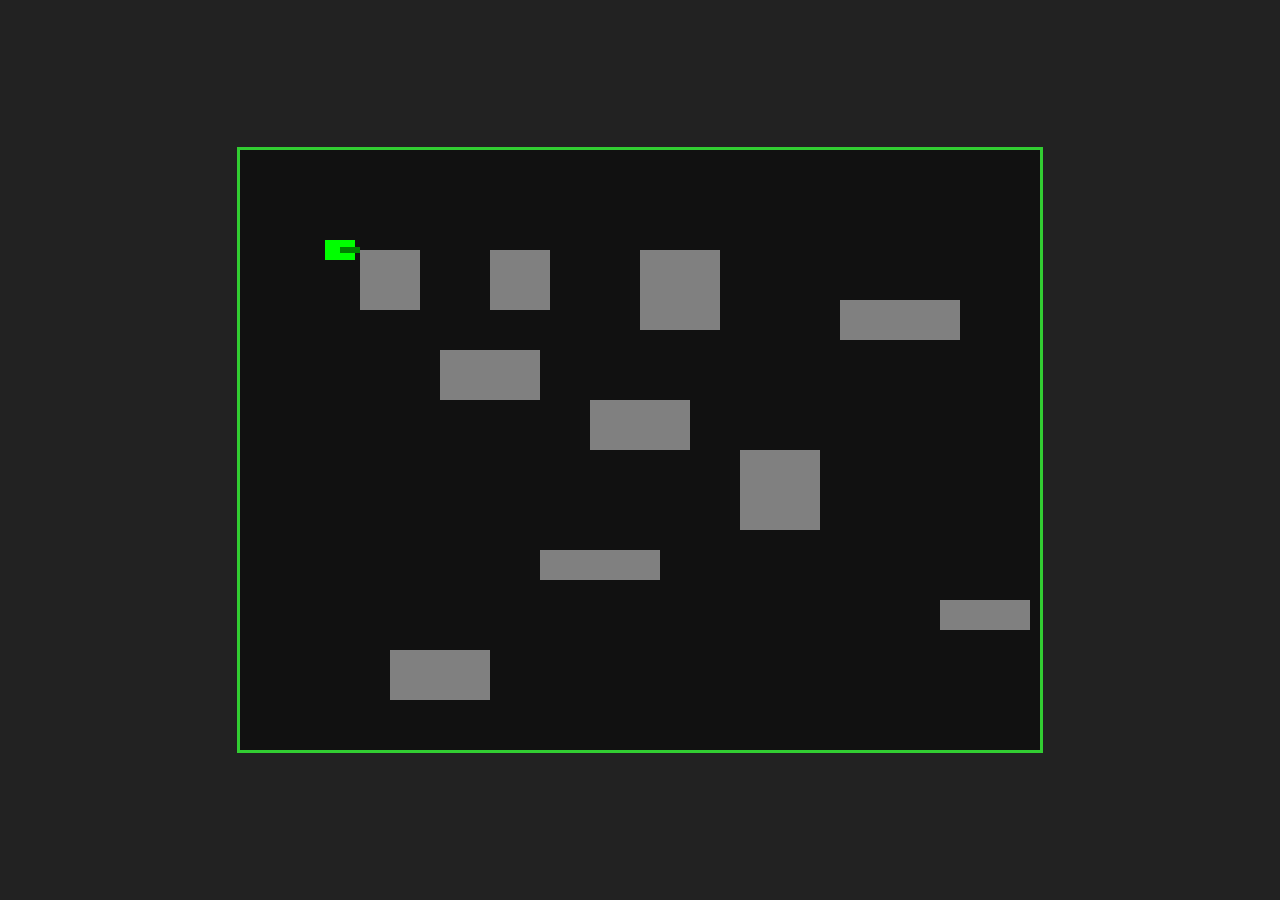
<file: tank/index.html>
<!DOCTYPE html>
<html lang="en">
<head>
  <meta charset="UTF-8">
  <title>Tank Game</title>
  <link rel="stylesheet" href="style.css">
</head>
<body>
  
  <canvas id="game" width="800" height="600"></canvas>
  <script type="module" src="./main.js"></script>
</body>
</html>
</file>
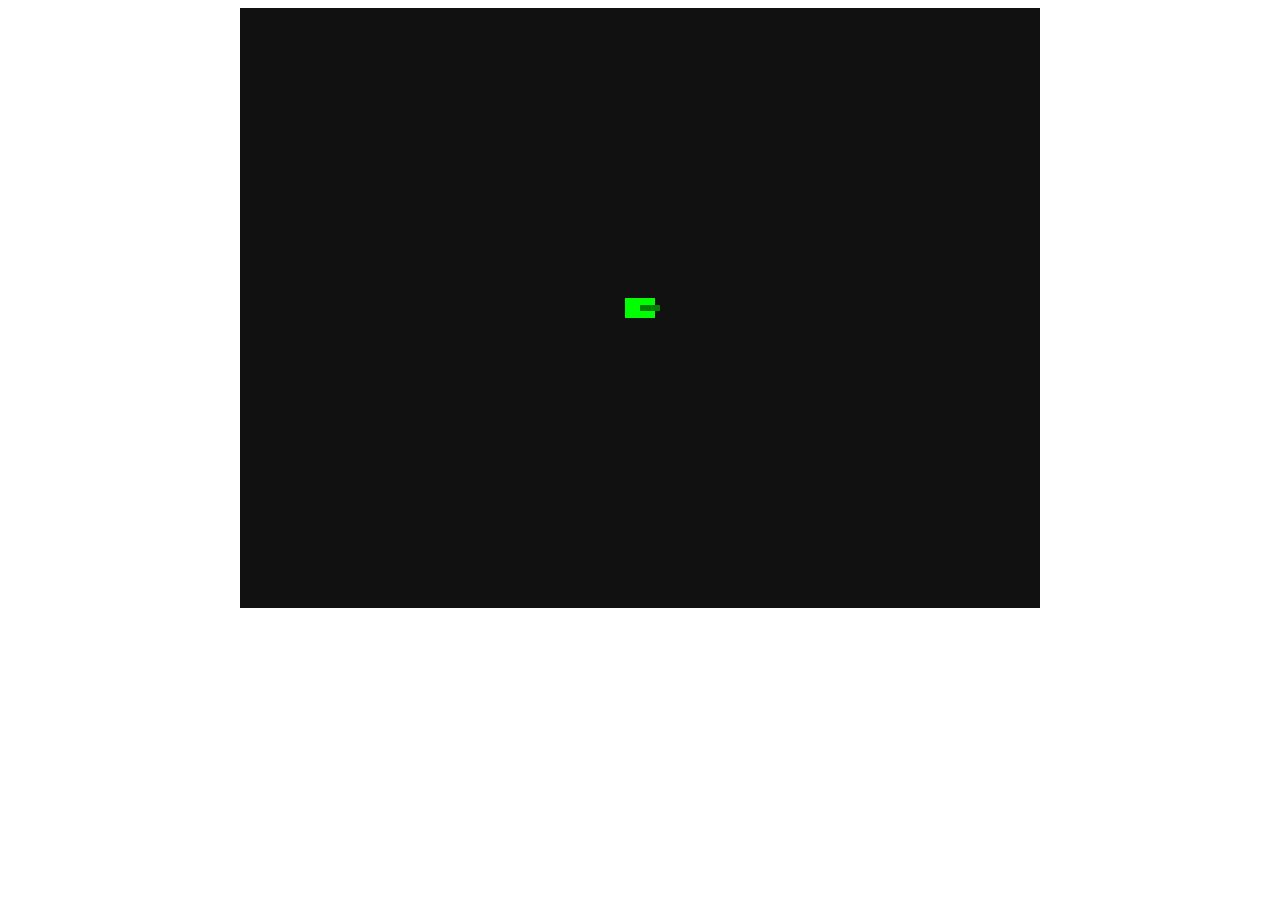
<file: tank/index1.html>
<!DOCTYPE html>
<html>
<head>
  <title>Tank Game</title>
  <style>
    canvas { background: #111; display: block; margin: auto; }
  </style>
</head>
<body>
  <canvas id="game" width="800" height="600"></canvas>

  <script>
    const canvas = document.getElementById("game");
    const ctx = canvas.getContext("2d");

    const tank = {
      x: 400,
      y: 300,
      angle: 0,
      speed: 2
    };

    const keys = {};

    document.addEventListener("keydown", e => keys[e.key] = true);
    document.addEventListener("keyup", e => keys[e.key] = false);

    function update() {
      if (keys["ArrowLeft"]) tank.angle -= 0.05;
      if (keys["ArrowRight"]) tank.angle += 0.05;

      if (keys["ArrowUp"]) {
        tank.x += Math.cos(tank.angle) * tank.speed;
        tank.y += Math.sin(tank.angle) * tank.speed;
      }

      if (keys["ArrowDown"]) {
        tank.x -= Math.cos(tank.angle) * tank.speed;
        tank.y -= Math.sin(tank.angle) * tank.speed;
      }
    }

    function drawTank(x, y, angle) {
      ctx.save();
      ctx.translate(x, y);
      ctx.rotate(angle);
      ctx.fillStyle = "lime";
      ctx.fillRect(-15, -10, 30, 20); // body
      ctx.fillStyle = "green";
      ctx.fillRect(0, -3, 20, 6);     // cannon
      ctx.restore();
    }

    function gameLoop() {
      ctx.clearRect(0, 0, canvas.width, canvas.height);
      update();
      drawTank(tank.x, tank.y, tank.angle);
      requestAnimationFrame(gameLoop);
    }

   

    gameLoop();
  </script>
</body>
</html>
</file>
<file: tank/style.css>
body {
    margin: 0;
    background: #222;
    display: flex;
    justify-content: center;
    align-items: center;
    height: 100vh;
  }
  
  canvas {
    background-color: #111;
    border: 3px solid limegreen;
  }
</file>
